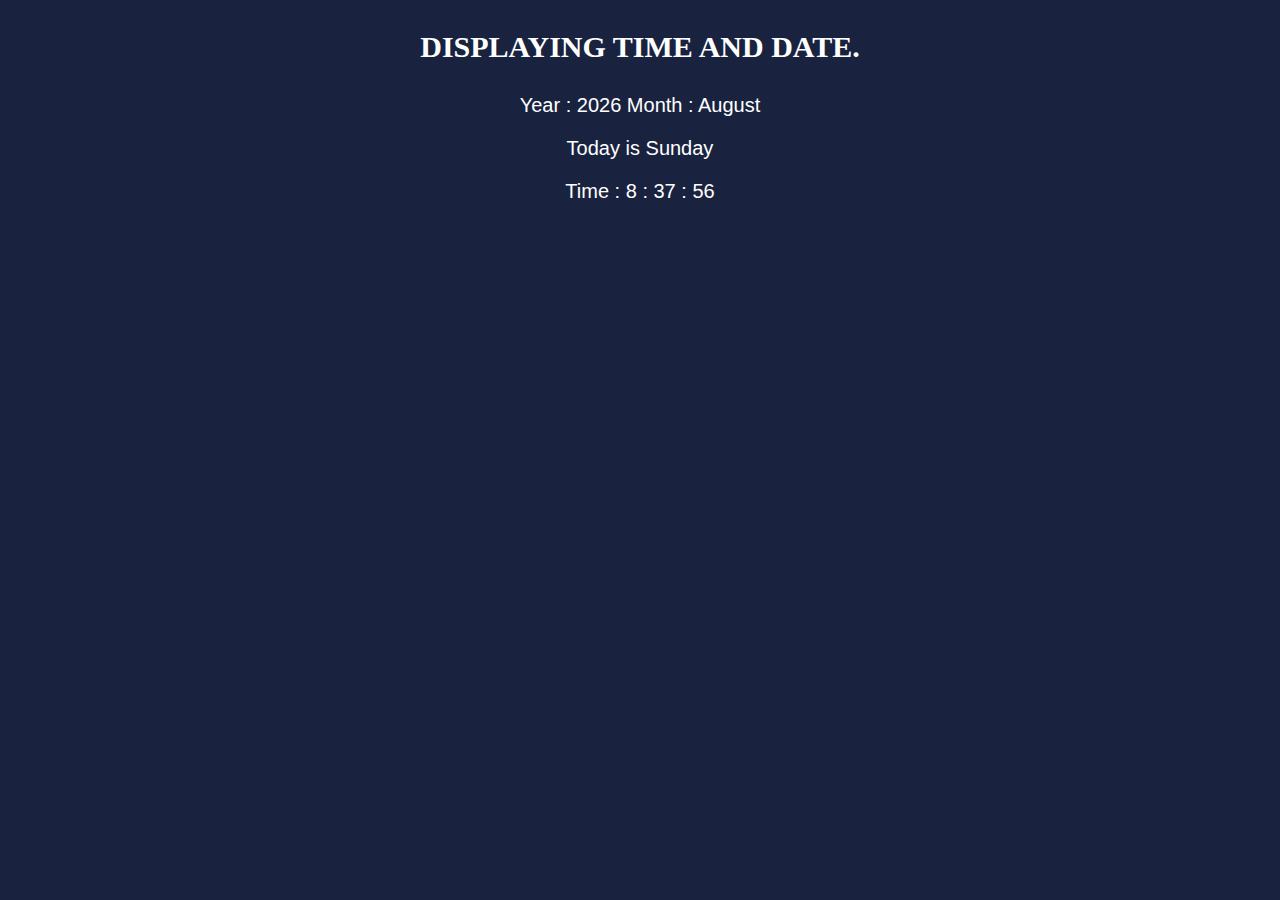
<file: Excercise 1/index.html>
<!DOCTYPE html>
<html>
<head>
	<title>Exercise 1</title>
	<link rel="stylesheet" type="text/css" href="style.css">
</head>
<body>
	<h3>Displaying Time And Date.</h3>
	<p id="year"></p>
	<p id="date"><p>
	<p id="time"></p>
	
	<script type="text/javascript" src="script.js"></script>
</body>
</html>
</file>
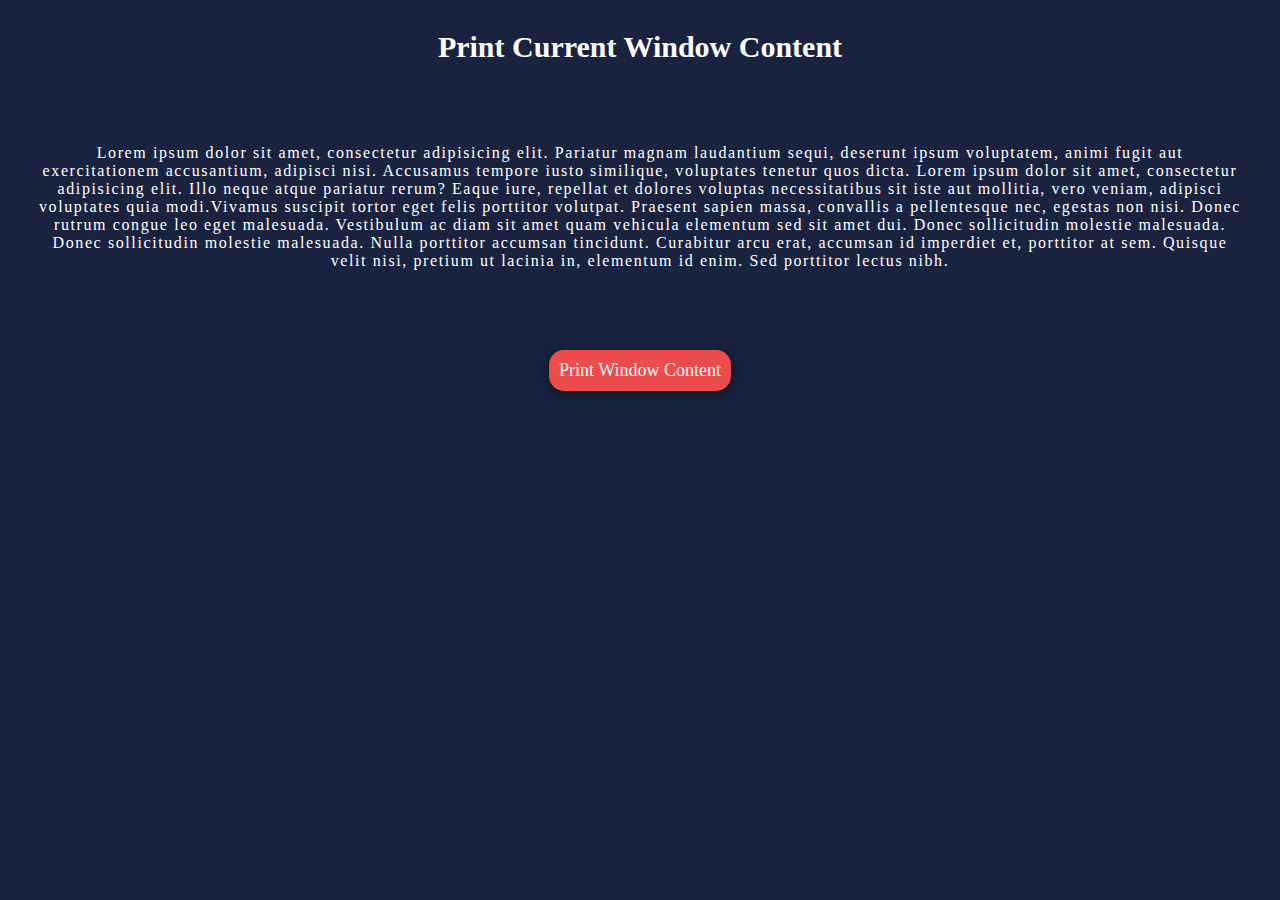
<file: Excercise_2/index.html>
<!DOCTYPE html>
<html>
<head>
	<title>Excercise 2</title>
	<link rel="stylesheet" type="text/css" href="style.css">
</head>
<body>
	<h3>Print Current Window Content</h3>

	<p>Lorem ipsum dolor sit amet, consectetur adipisicing elit. Pariatur magnam laudantium sequi, deserunt ipsum voluptatem, animi fugit aut exercitationem accusantium, adipisci nisi. Accusamus tempore iusto similique, voluptates tenetur quos dicta.
	Lorem ipsum dolor sit amet, consectetur adipisicing elit. Illo neque atque pariatur rerum? Eaque iure, repellat et dolores voluptas necessitatibus sit iste aut mollitia, vero veniam, adipisci voluptates quia modi.Vivamus suscipit tortor eget felis porttitor volutpat. Praesent sapien massa, convallis a pellentesque nec, egestas non nisi. Donec rutrum congue leo eget malesuada. Vestibulum ac diam sit amet quam vehicula elementum sed sit amet dui. Donec sollicitudin molestie malesuada. Donec sollicitudin molestie malesuada. Nulla porttitor accumsan tincidunt. Curabitur arcu erat, accumsan id imperdiet et, porttitor at sem. Quisque velit nisi, pretium ut lacinia in, elementum id enim. Sed porttitor lectus nibh.</p>
	<button id="btn">Print Window Content</button>

	<script type="text/javascript" src="script.js"></script>
</body>
</html>
</file>
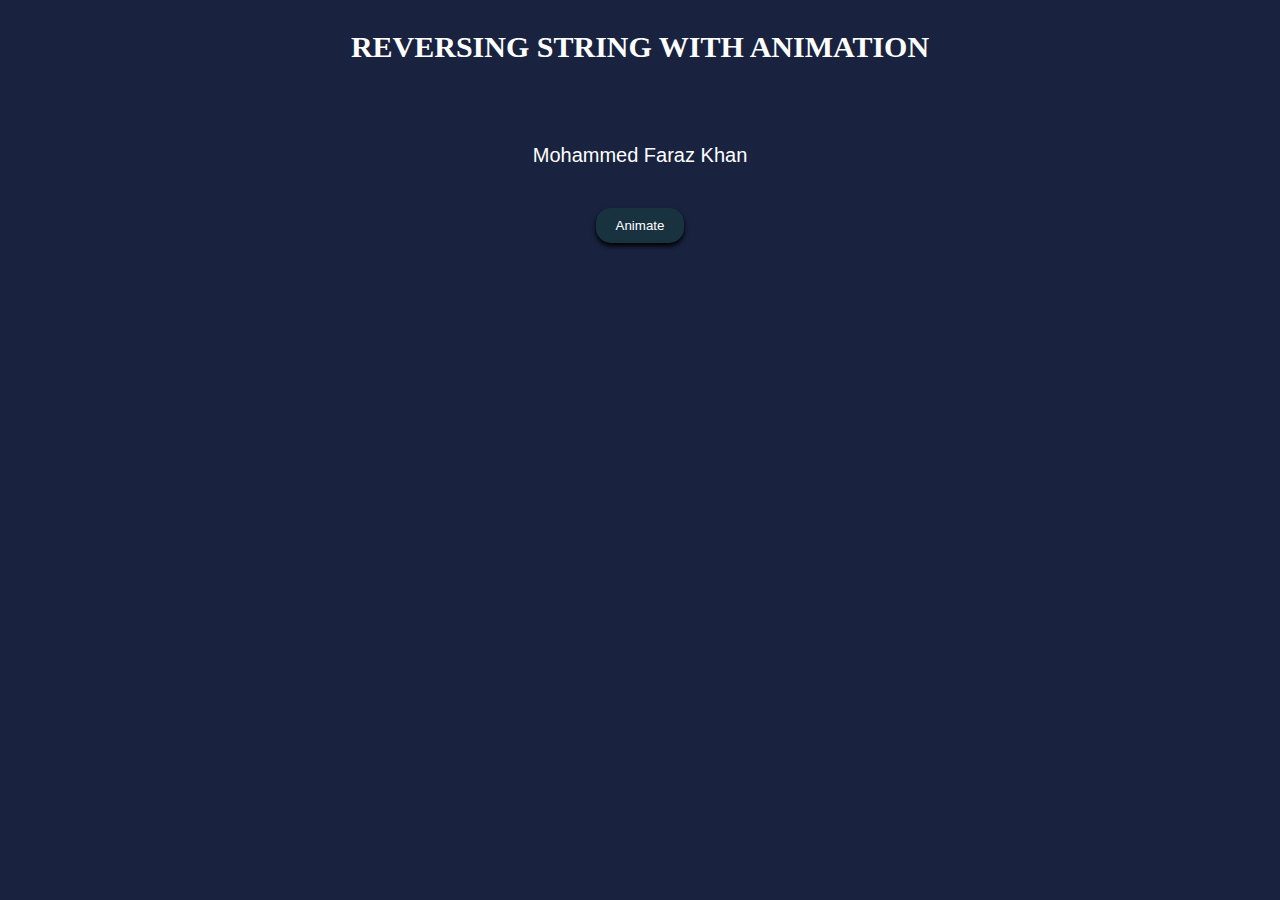
<file: Excercise_3/index.html>
<!DOCTYPE html>
<html>
<head>
	<title>Excercise 3</title>
	<link rel="stylesheet" type="text/css" href="style.css">
</head>
<body>
	<h3>Reversing String with animation</h3>
	<p id="text">Mohammed Faraz Khan </p>
	<button id="btn">Animate</button>
	<script type="text/javascript" src="script.js"></script>
</body>
</html>
</file>
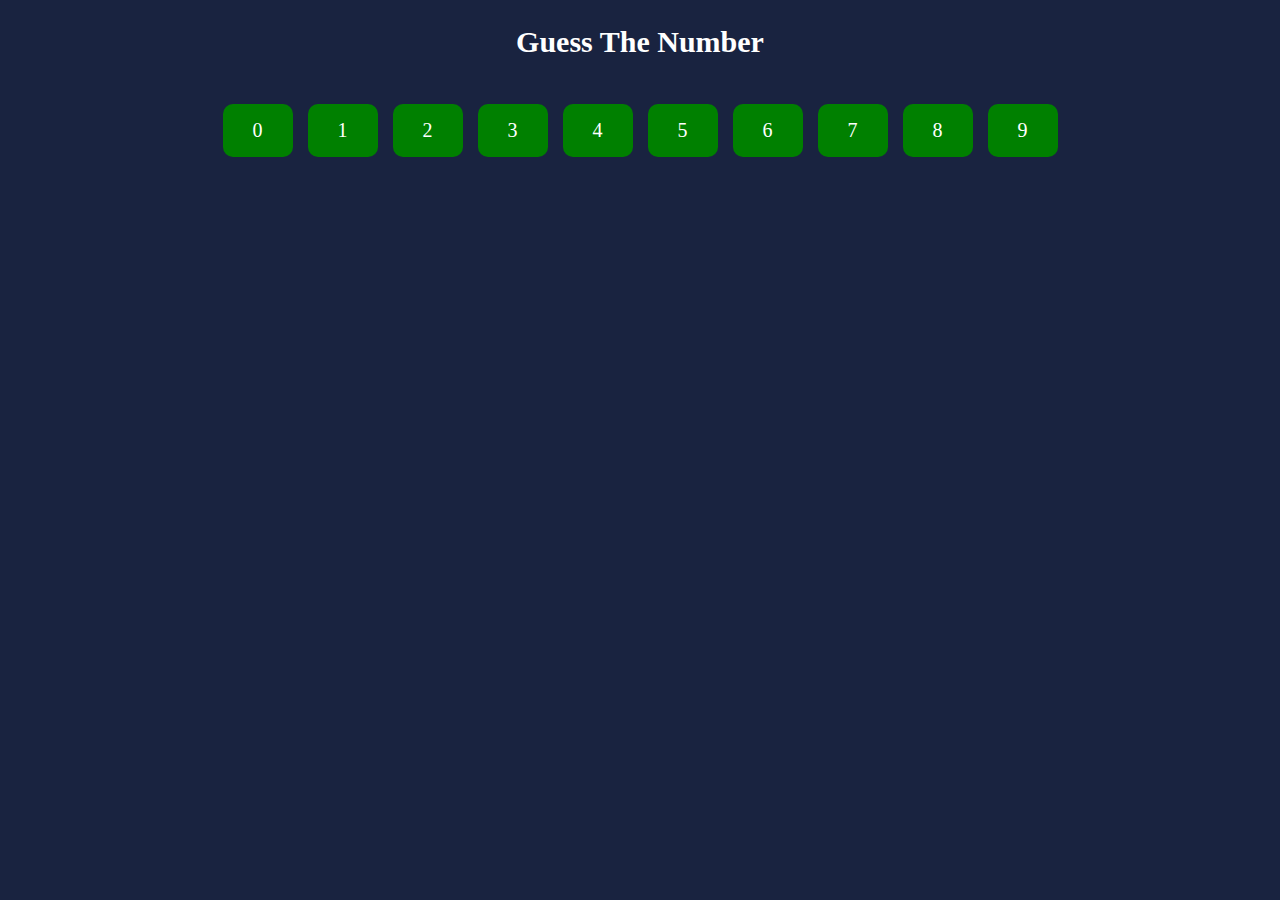
<file: Excercise_4/index.html>
<!DOCTYPE html>
<html>
<head>
	<title>Excercise 4</title>
	<link rel="stylesheet" type="text/css" href="style.css">
</head>
<body>
	<h2> Guess The Number</h2>
	<p id="NumberGenerated"></p>
	<p id="YourGuess"></p>
	<p id="result"><p>
	<button id="btn0">0</button>
	<button id="btn1">1</button>
	<button id="btn2">2</button>
	<button id="btn3">3</button>
	<button id="btn4">4</button>
	<button id="btn5">5</button>
	<button id="btn6">6</button>
	<button id="btn7">7</button>
	<button id="btn8">8</button>
	<button id="btn9">9</button>
	


	<script type="text/javascript" src="script.js"></script>
</body>
</html>
</file>
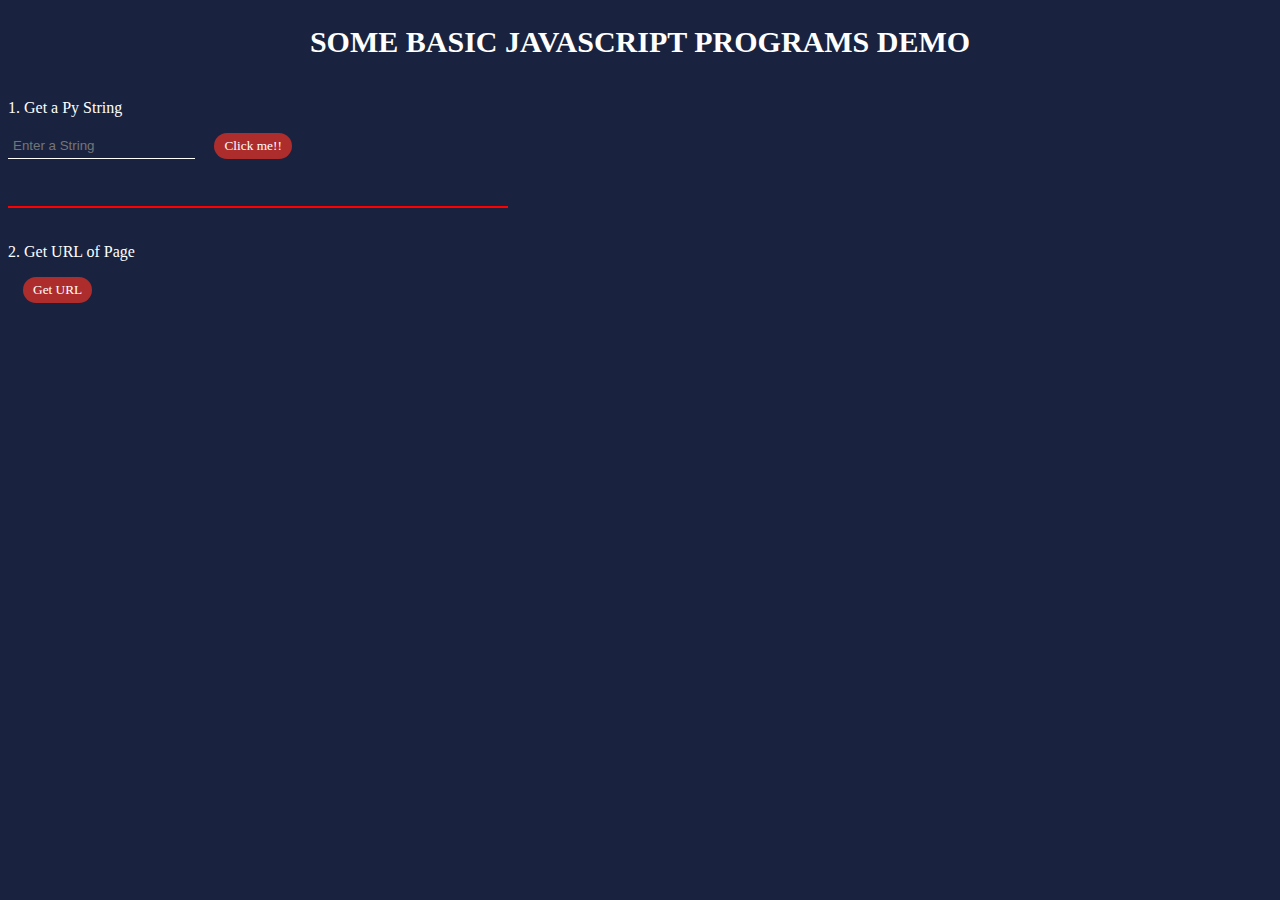
<file: Excercise_5/index.html>
<!DOCTYPE html>
<html>
<head>
	<title>Excercise 5</title>
	<link rel="stylesheet" type="text/css" href="style.css">
</head>
<body>
	<h2>Some Basic JavaScript Programs Demo</h2>
	
	<!-- ADD A py in any string -->
	<pre>1. Get a Py String</pre>
	<input type="text" name="string" id ="pyinput" placeholder="Enter a String">
	<button id="pyBtn" class="btn">Click me!!</button>	
	<p id="resultPy"></p>
	
	<hr>
	
	<!-- Getting Url of the current Page -->
	<pre>2. Get URL of Page</pre>
	<button id="urlBtn" class="btn">Get URL</button>
	<p id="urlResult"></p>
	

	<script type="text/javascript" src="script.js"></script>
</body>
</html>
</file>
<file: Excercise 1/style.css>
body {

	font-family: "Open Sans", sans-serif;
	background-color: #192340;
	color: white;
}	
h3{
	
	font-family: "Open Sans";
	text-transform: uppercase;
	text-align: center;
	font-size: 30px;

}

#date, #time,#year{

	text-align: center;
	font-size: 20px;
}
</file>
<file: Excercise_2/style.css>
body{

	font-family: "Open Sans";
	background-color: #192340;
	color: white;
	text-align:center;
}
h3{

	font-family: "Open Sans";
	text-align: center;
	font-size: 30px;
	margin-bottom: 80px;
}

p{
	margin : 30px;
	text-align: center;
	font-family: "Open Sans";
	letter-spacing: .1em;
}

#btn{
	margin-top: 50px;
	background : #ec4c4c;
	font-family: "Open Sans";
	font-size: 18px;
	color: white;
	padding: 10px;
	outline: none;
	border-radius: 15px;
	border : none;
	box-shadow: 0px 2px 10px #111;	

}
#btn:hover{

	transform: translateY(-2px);
}

#btn:active{
	transform: translateY(4px);
}
</file>
<file: Excercise_3/style.css>
body {

	font-family: "Open Sans", sans-serif;
	background-color: #192340;
	color: white;
	text-align: center;
}

h3{
	
	font-family: "Open Sans";
	text-transform: uppercase;
	text-align: center;
	font-size: 30px;

}

p{
	margin-top: 80px;
	text-align: center;
	font-size: 20px;
}

#btn{
	
	padding: 10px 20px;
	margin: 20px;
	background-color: #193240;
	color: white;
	border-radius: 15px;
	border: none;
	outline: none;
	transform: translateY(1px);
	box-shadow: 0px 3px 5px #000;
}

#btn:hover{
	transform: translateY(-2px);
	box-shadow: 0px 5px 10px #000;
}

#btn:active{

	transform: translateY(5px);
	box-shadow: 0px 1px 3px #000;
}
</file>
<file: Excercise_4/style.css>
body{

	text-align: center;
	font-family: "Open Sans";
	background-color: #192340;

}

h2{

	font-size: 30px;
	font-family: "Open Sans";
	color: white;
}

p{
	margin-top: 40px;
	text-align: center;
	font-size: 20px;
	color : white;
}

button{

	padding: 15px 30px;
	font-family: "Open Sans";
	color : white;
	background-color: green;
	border: none;
	border-radius: 10px;
	margin : 5px;
	font-size: 20px;
}
</file>
<file: Excercise_5/style.css>
body {

	font-family: "Open Sans", sans-serif;
	background-color: #192340;
	color: white;
	
}	
h2{
	
	font-family: "Open Sans";
	text-transform: uppercase;
	text-align: center;
	font-size: 30px;

}

hr{
	
	margin-top: 35px;
	margin-bottom: 35px; 
	float: left;	
	width : 500px;
	height: 2px;
	background-color: red;
	border: none;
}

p{

	font-size: 12px;
}
pre{
	clear : both;
	font-family: "Open Sans";
	margin-top: 40px;
}
.btn{
	
	background-color: #ad2d2d;
	border: none;
	border-radius: 20px;
	outline : none;
	padding: 5px 10px;
	margin-left: 15px;
	font-family: "Open Sans";
	color: white;
	
}


input[type="text"]{

	padding : 5px;
	border:none;
	border-bottom : 1px solid #fff;
	background : transparent;
	outline : none;
	color : white;
}
</file>
